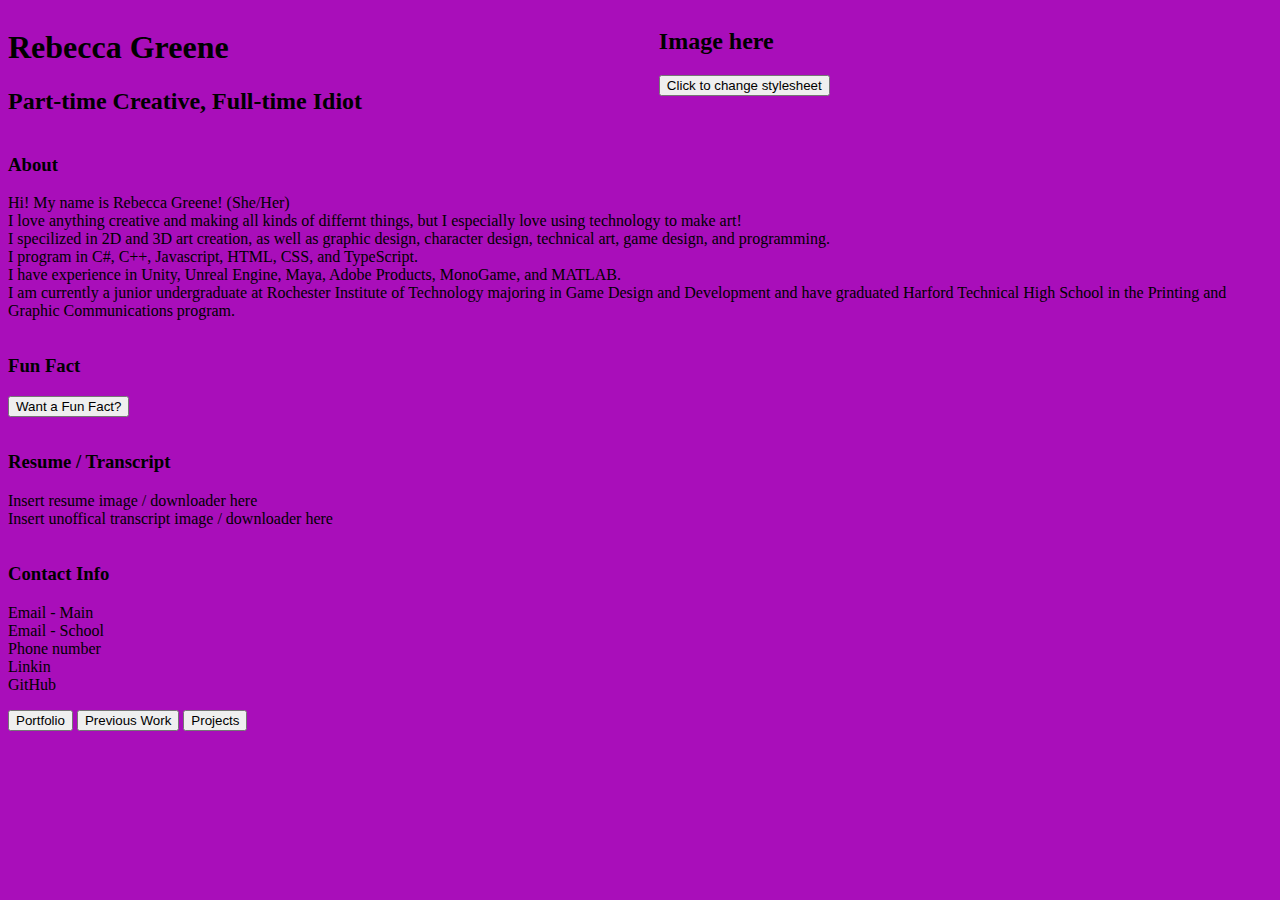
<file: index.html>
<!DOCTYPE html>
    <html>

        <head>
            <meta charset="UTF-8"/>
            <!--<link rel="icon" type="image/svg+xml" href="./vite.svg"/>-->
            <link id="style-base" rel="stylesheet" href="style-1.css">
            <title>Rebecca Greene - Home</title>
        </head>

        <body>

        <div class="homepage">

            <div id="name">
                <h1>Rebecca Greene</h1>
                <h2>Part-time Creative, Full-time Idiot</h2>
            </div>

            <div id="pic">
                <h2>Image here</h2>
                <button id="style-sheet-button">Click to change stylesheet</button>
            </div>

            <div id="about">
                <h3>About</h3>
                <p>Hi! My name is Rebecca Greene! (She/Her)
                <br>I love anything creative and making all kinds of differnt things, but I especially love using technology to make art!
                <br>I specilized in 2D and 3D art creation, as well as graphic design, character design, technical art, game design, and programming.
                <br>I program in C#, C++, Javascript, HTML, CSS, and TypeScript.
                <br>I have experience in Unity, Unreal Engine, Maya, Adobe Products, MonoGame, and MATLAB.
                <br>I am currently a junior undergraduate at Rochester Institute of Technology majoring in Game Design and Development and have graduated Harford Technical High School in the Printing and Graphic Communications program.
                </p>
            </div>

            <div id="fun-fact">
                <h3>Fun Fact</h3>
                <button id="fun-fact-button">Want a Fun Fact?</button>
                <p id="display-fun-fact"></p>
            </div>

            <div id="resume">
                <h3>Resume / Transcript</h3>
                <p>Insert resume image / downloader here
                <br>Insert unoffical transcript image / downloader here
                </p>
            </div>

            <div id="contact">
                <h3>Contact Info</h3>
                <p>Email - Main
                <br>Email - School
                <br>Phone number
                <br>Linkin
                <br>GitHub
                </p>
            </div>

        </div>

        <button id="portfolio-button">Portfolio</button>
        <button id="previous-work-button">Previous Work</button>
        <button id="projects-button">Projects</button>

        <script src="main.js"></script>

        </body>
    </html>
</file>
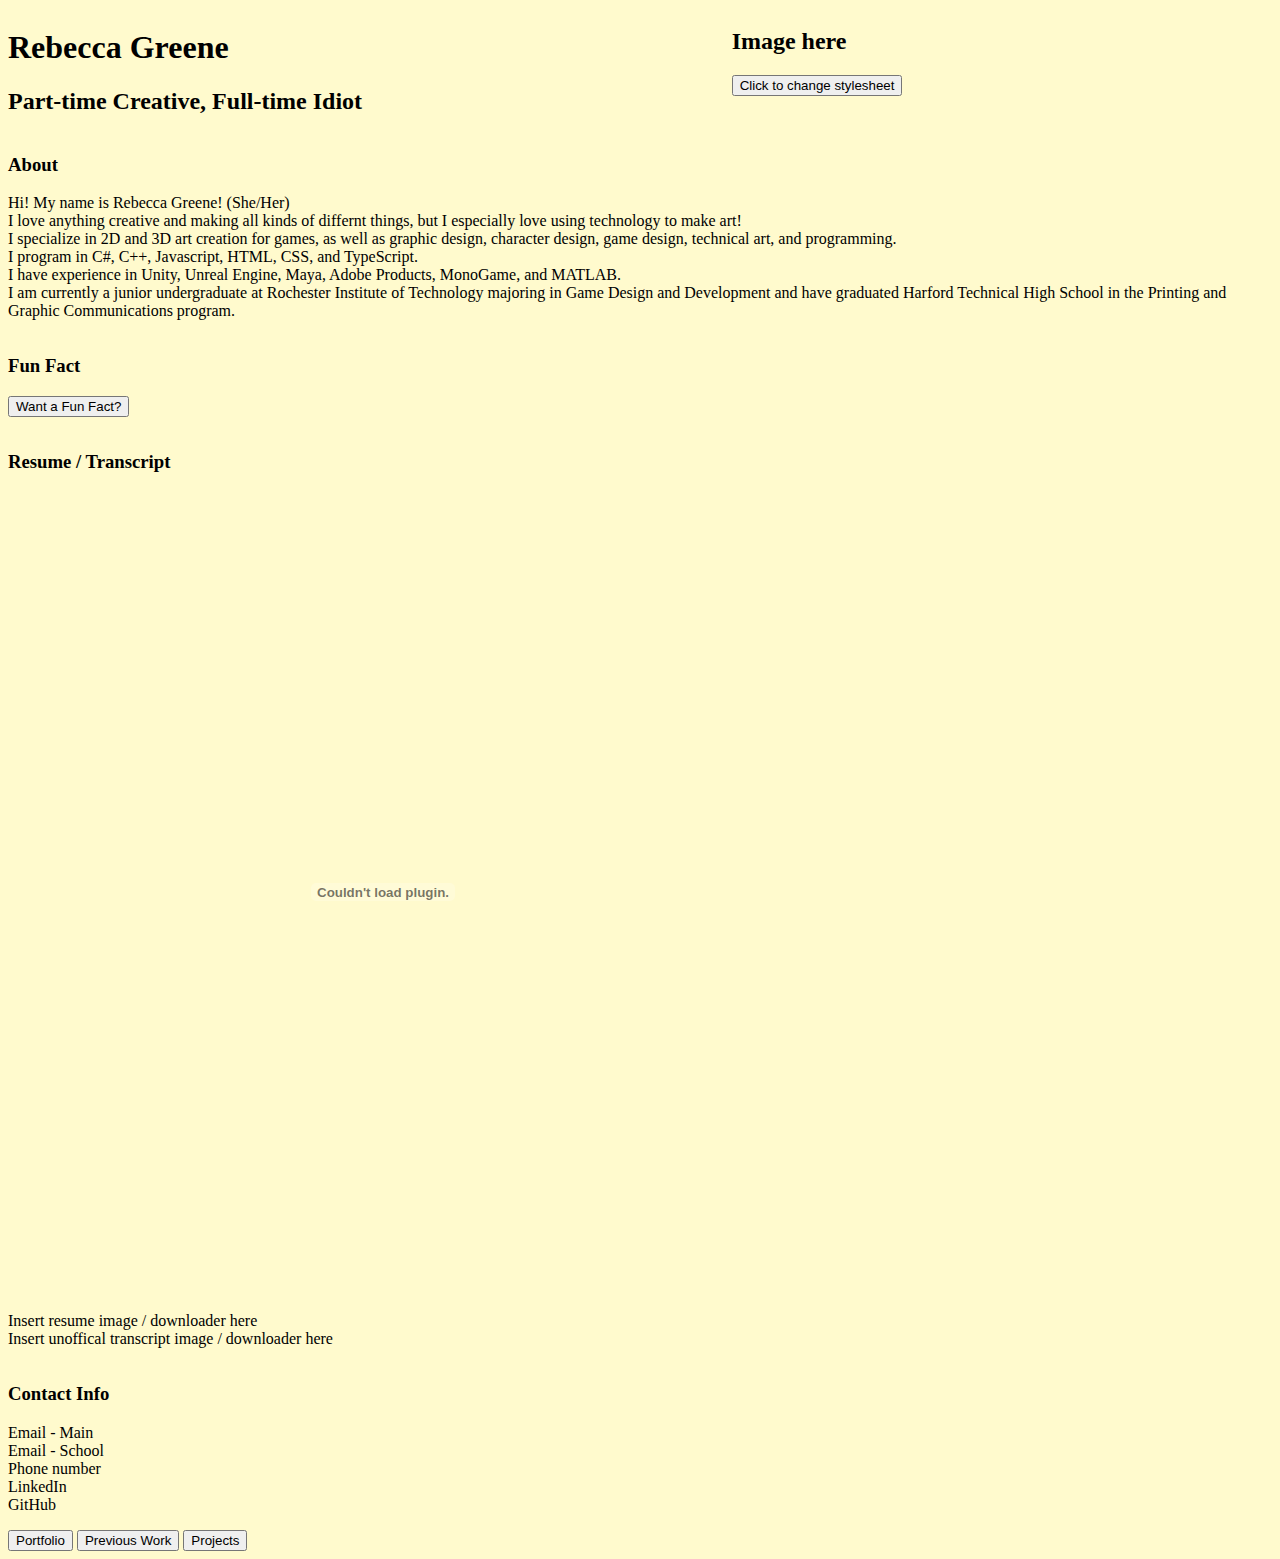
<file: home.html>
<!DOCTYPE html>
    <html>

        <head>
            <meta charset="UTF-8"/>
            <link rel="icon" href="icon_white.png"/>
            <link id="style-base" rel="stylesheet" href="style-1.css">
            <title>Rebecca Greene - Home</title>
        </head>

        <body>

        <div class="homepage">

            <div id="name">
                <h1>Rebecca Greene</h1>
                <h2>Part-time Creative, Full-time Idiot</h2>
            </div>

            <div id="pic">
                <h2>Image here</h2>
                <button id="style-sheet-button">Click to change stylesheet</button>
            </div>

            <div id="about">
                <h3>About</h3>
                <p>Hi! My name is Rebecca Greene! (She/Her)
                <br>I love anything creative and making all kinds of differnt things, but I especially love using technology to make art!
                <br>I specialize in 2D and 3D art creation for games, as well as graphic design, character design, game design, technical art, and programming.
                <br>I program in C#, C++, Javascript, HTML, CSS, and TypeScript.
                <br>I have experience in Unity, Unreal Engine, Maya, Adobe Products, MonoGame, and MATLAB.
                <br>I am currently a junior undergraduate at Rochester Institute of Technology majoring in Game Design and Development and have graduated Harford Technical High School in the Printing and Graphic Communications program.
                </p>
            </div>

            <div id="fun-fact">
                <h3>Fun Fact</h3>
                <button id="fun-fact-button">Want a Fun Fact?</button>
                <p id="display-fun-fact"></p>
            </div>

            <div id="resume">
                <h3>Resume / Transcript</h3>
                <embed src="Greene_Rebecca_Resume.pdf" width="750px" height="800px"/>
                <p>Insert resume image / downloader here
                <br>Insert unoffical transcript image / downloader here
                </p>
            </div>

            <div id="contact">
                <h3>Contact Info</h3>
                <p>Email - Main
                <br>Email - School
                <br>Phone number
                <br>LinkedIn
                <br>GitHub
                </p>
            </div>

        </div>

        <button id="portfolio-button">Portfolio</button>
        <button id="previous-work-button">Previous Work</button>
        <button id="projects-button">Projects</button>

        <script src="home.js"></script>

        </body>
    </html>
</file>
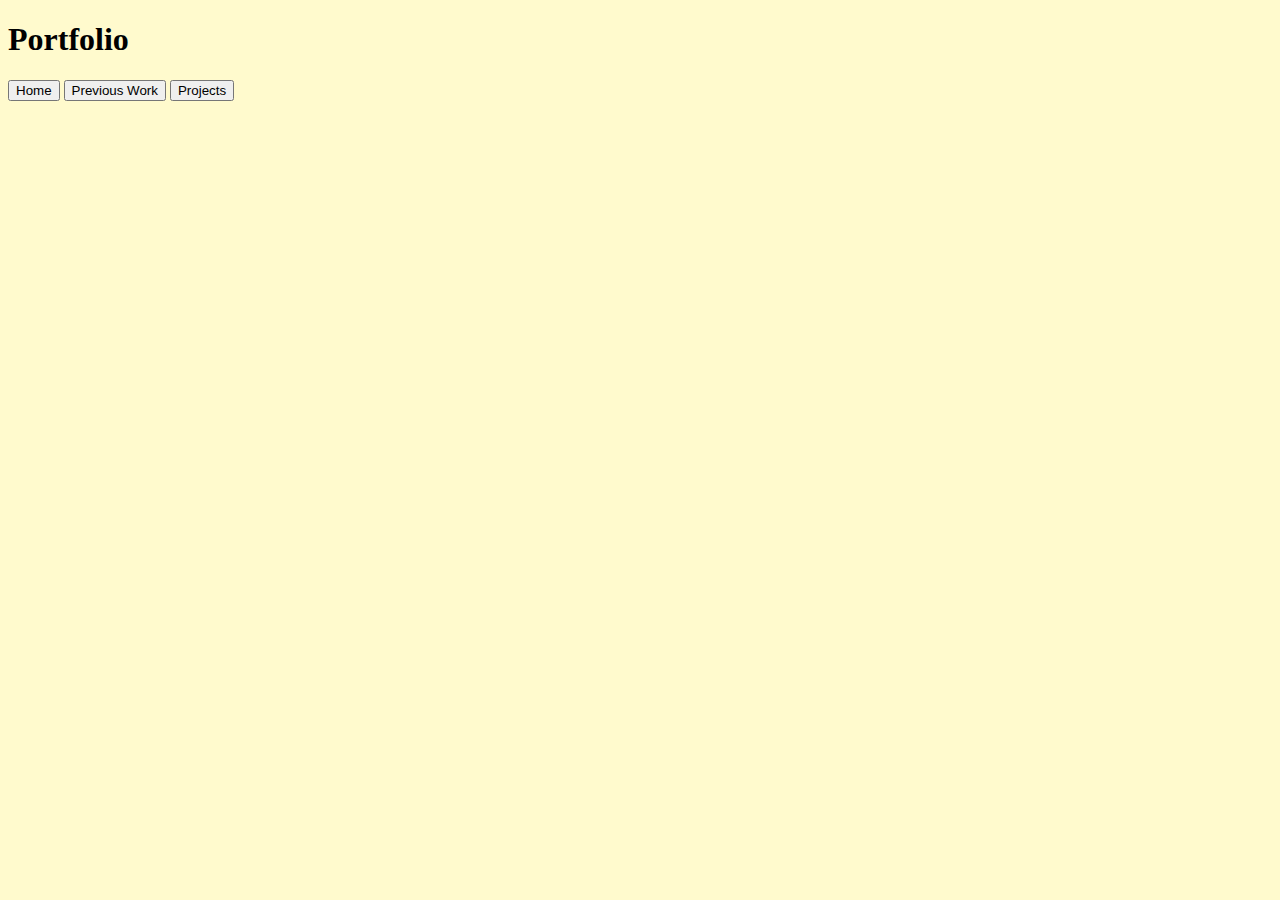
<file: portfolio.html>
<!DOCTYPE html>
    <html>

        <head>
            <meta charset="UTF-8"/>
            <link rel="icon" href="icon_white.png"/>
            <link id="style-base" rel="stylesheet" href="style-1.css">
            <title>Rebecca Greene - Portfolio</title>
        </head>

        <body>

            <h1>Portfolio</h1>

            <button id="home-button">Home</button>
            <button id="previous-work-button">Previous Work</button>
            <button id="projects-button">Projects</button>

            <script src="portfolio.js"></script>

        <!--
        <h3>Portfolio</h3>
        <section id="portfolio">
            <p>2D art
            <br>3D art
            </p>
        </section>
        -->
        </body>

    </html>
</file>
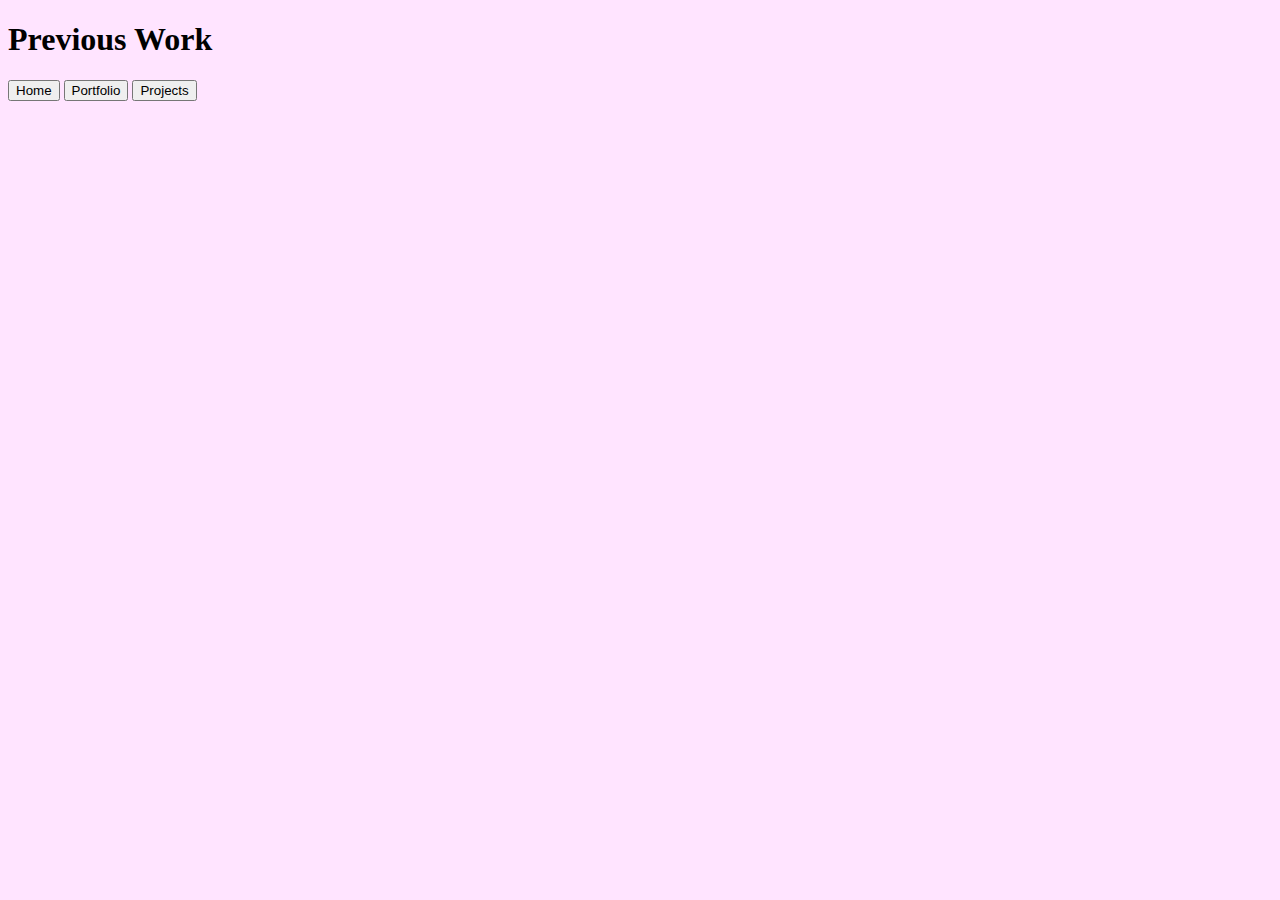
<file: previous-work.html>
<!DOCTYPE html>
    <html>

        <head>
            <meta charset="UTF-8"/>
            <link rel="icon" href="icon_white.png"/>
            <link id="style-base" rel="stylesheet" href="style-1.css">
            <title>Rebecca Greene - Previous Work</title>
        </head>

        <body>

            <h1>Previous Work</h1>

            <button id="home-button">Home</button>
            <button id="portfolio-button">Portfolio</button>
            <button id="projects-button">Projects</button>

            <script src="previous-work.js"></script>

        <!--
        <h3>Work Experience</h3>
        <section id="changeling">
            <p>What game is
            <br>What I did
            <br>Link to info about game
            </p>
        </section>
        -->
        </body>
        
    </html>
</file>
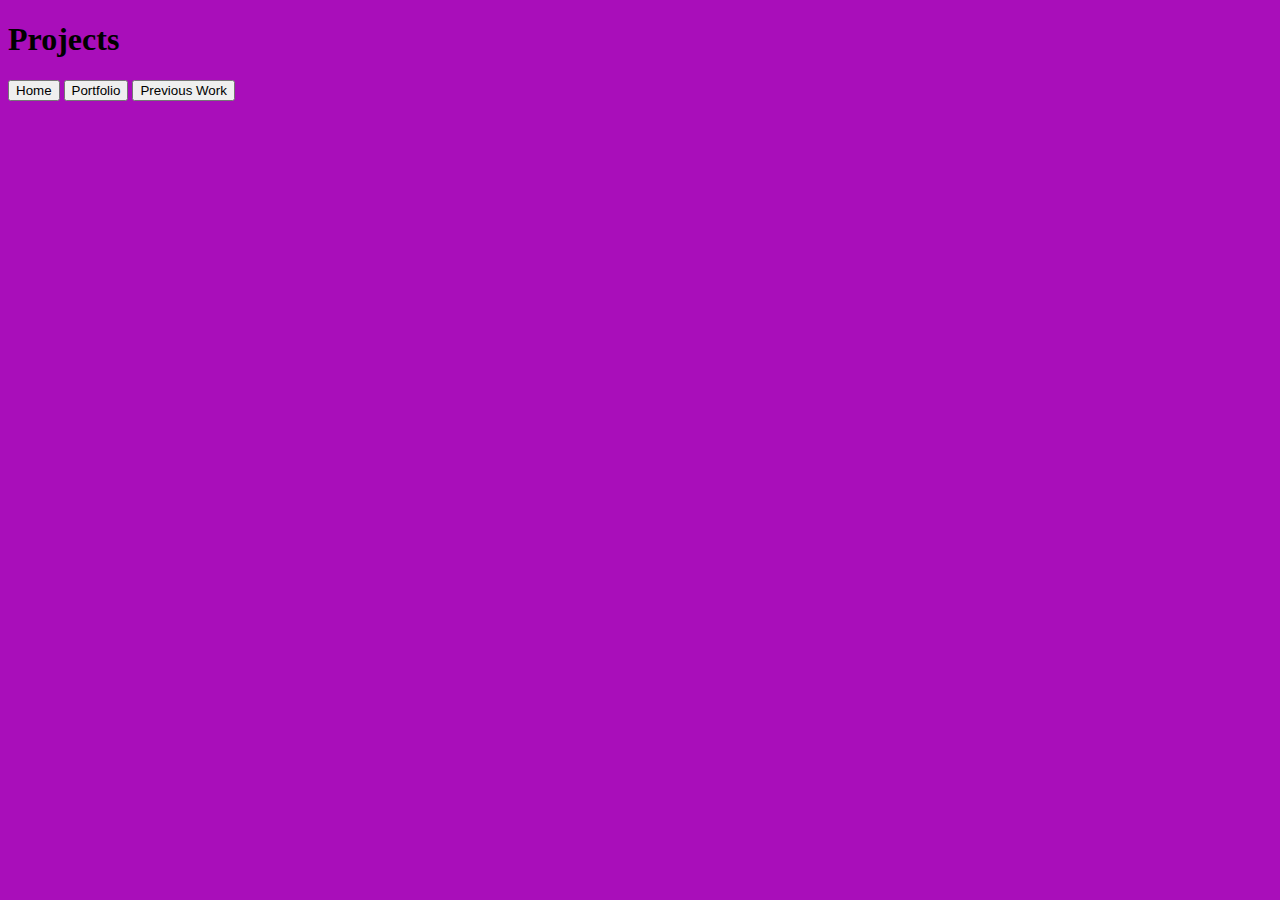
<file: projects.html>
<!DOCTYPE html>
    <html>

        <head>
            <meta charset="UTF-8"/>
            <link rel="icon" href="icon_white.png"/>
            <link id="style-base" rel="stylesheet" href="style-1.css">
            <title>Rebecca Greene - Projects</title>
        </head>

        <body>

            <h1>Projects</h1>

            <button id="home-button">Home</button>
            <button id="portfolio-button">Portfolio</button>
            <button id="previous-work-button">Previous Work</button>

            <script src="projects.js"></script>

        <!--
        <h3>Projects</h3>
        <section id="fisticuffs">
            <p>Logo
            <br>Video
            <br>Game info
            <br>What I did
            </p>
        </section>

        <section id="hero-network">
            <p>Logo
            <br>Pictures
            <br>Game info
            <br>What I did
            </p>
        </section>

        <section id="pieced-together">
            <p>Work in progress</p>
        </section>

        <section id="a2ru">
            <p>What I did</p>
        </section>

        <section id="matlab">
            <p>Project 1
            <br>Project 2
            <br>Project 3
            <br>Github link to repo
        </section>
        -->
        </body>
        
    </html>
</file>
<file: style-1.css>
body {
    background-color: rgb(255, 228, 255);
}

.homepage {
    display: grid;
    grid-template-columns: 4;
    grid-template-rows: 5;
}

#name {
    grid-column-start: 1;
    grid-column-end: 3;
    grid-row-start: 1;
    grid-row-end: 2;
}

#pic {
    grid-column-start: 3;
    grid-column-end: 5;
    grid-row-start: 1;
    grid-row-end: 2;
}

#about {
    grid-column-start: 1;
    grid-column-end: 5;
    grid-row-start: 2;
    grid-row-end: 3;
}

#fun-fact {
    grid-column-start: 1;
    grid-column-end: 5;
    grid-row-start: 3;
    grid-row-end: 4;
}

#resume {
    grid-column-start: 1;
    grid-column-end: 5;
    grid-row-start: 4;
    grid-row-end: 5;
}

#contact {
    grid-column-start: 1;
    grid-column-end: 5;
    grid-row-start: 5;
    grid-row-end: 6;
}
</file>
